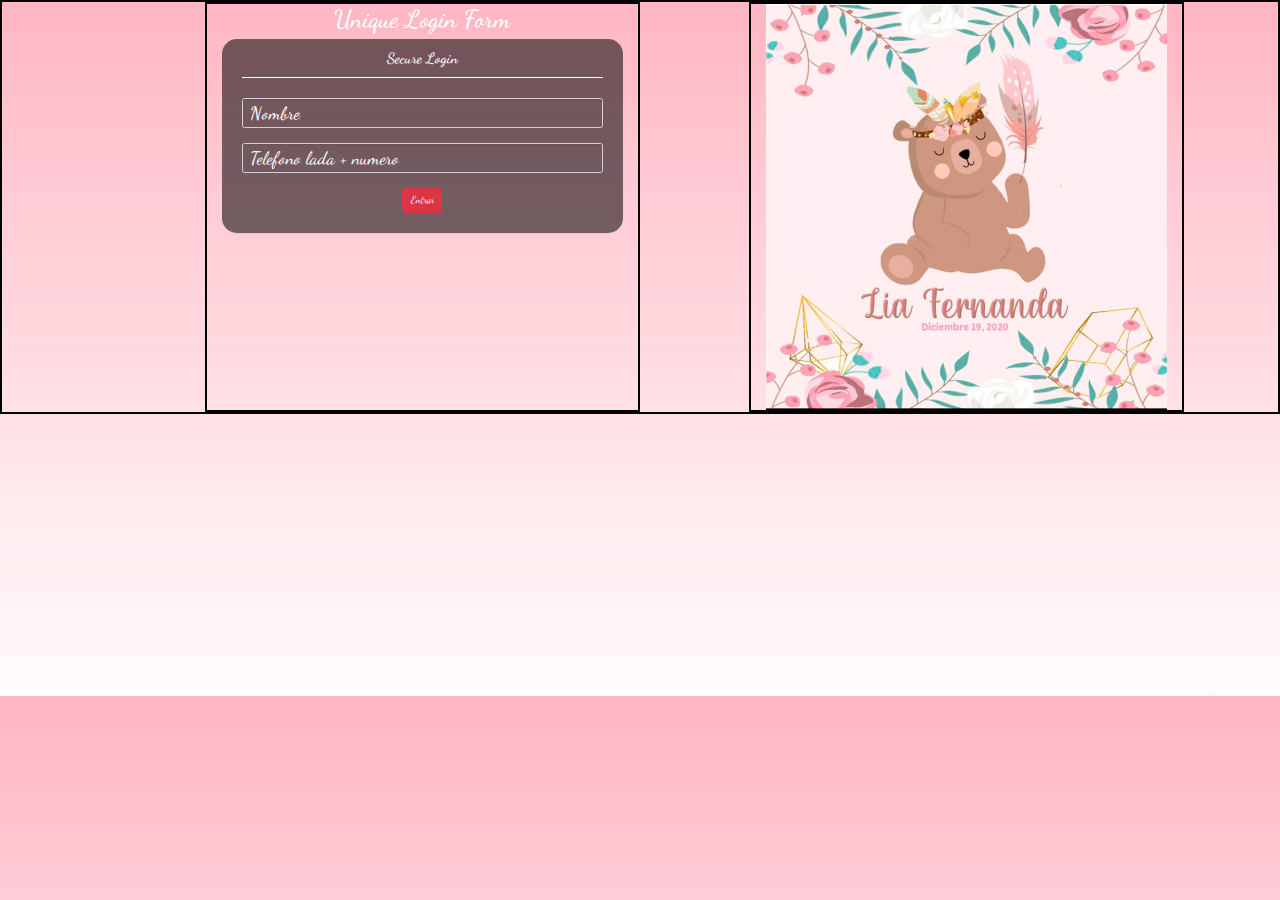
<file: login.html>
<!DOCTYPE html>
<html lang="en">
<head>
    <meta charset="utf-8">
    <meta name="viewport" content="width=device-width, initial-scale=1, shrink-to-fit=no">
    <meta name="keywords"
          content="unique login form,leamug login form,boostrap login form,responsive login form,free css html login form,download login form">
    <meta name="author" content="leamug">
    <title>Login</title>
    <link rel="stylesheet" href="css/styles/login/style_login.css">
    <!-- Bootstrap core Library -->
    <link href="//netdna.bootstrapcdn.com/bootstrap/3.2.0/css/bootstrap.min.css" rel="stylesheet" id="bootstrap-css">
    <script src="//netdna.bootstrapcdn.com/bootstrap/3.2.0/js/bootstrap.min.js"></script>
    <script src="//code.jquery.com/jquery-1.11.1.min.js"></script>
    <!-- Google font -->
    <link href="https://fonts.googleapis.com/css?family=Dancing+Script" rel="stylesheet">
    <!-- Font Awesome-->
    <link href="//maxcdn.bootstrapcdn.com/font-awesome/4.2.0/css/font-awesome.min.css" rel="stylesheet">
    <link href="//maxcdn.bootstrapcdn.com/bootstrap/4.0.0/css/bootstrap.min.css" rel="stylesheet" id="bootstrap-css">
    <script src="//maxcdn.bootstrapcdn.com/bootstrap/4.0.0/js/bootstrap.min.js"></script>
    <script src="//cdnjs.cloudflare.com/ajax/libs/jquery/3.2.1/jquery.min.js"></script>

</head>
<body>
    <!-- Page Content -->
    <div class="container-lg" style="border: 2px solid black">
        <div class="row">
            <div class="col-lg-offset-2  col-md-4 col-lg-4 text-center" style="border: 2px solid black">
                <h1 class='text-white'>Unique Login Form</h1>
                <!-- *****************   Formulario     ***************** -->
                <form method="POST" action="php/routes.php">
                    <div class="form-login">
                        <h4>Secure Login</h4><br/>
                        <input name="userName" type="text" id="userName" class="form-control input-sm chat-input" placeholder="Nombre"/><br/>
                        <input name="userCell" type="text" id="userCell" class="form-control input-sm chat-input"  maxlength="10" placeholder="Telefono lada + numero" required = "required" /><br/>
                        <div class="wrapper">
                                <span class="group-btn">
                                    <button type="submit" class="btn btn-danger btn-md"> Entrar  </button>
                                </span>
                        </div>
                    </div>
                </form>
                <!-- *****************   Fin de Formulario jeje ******************** -->
            </div>
            <div class="col-lg-offset-1 col-md-4 col-lg-4" style="border: 2px solid black">
                <img class="oso" src="assets/image/oso_sentado.jpg"/>
            </div>
        </div>
    </div>
</body>
</html>
</file>
<file: css/styles/login/style_login.css>
/*author:starttemplate*/
/*reference site : starttemplate.com*/
*{
    padding: 0px;
}
body {
    background-image: url("../../../assets/image/background_login.jpg");

    background-size: 100%;

    /*background-color: #ffd6e6;*/
    -webkit-font-smoothing: antialiased;
    font: normal 14px Roboto,arial,sans-serif;
    font-family: 'Dancing Script', cursive!important;
}

.container {
    padding: 110px;
}
::placeholder { /* Chrome, Firefox, Opera, Safari 10.1+ */
    color: #ffffff!important;
    opacity: 1; /* Firefox */
    font-size:18px!important;
}
.form-login {
    background-color: rgba(0,0,0,0.55);
    padding-top: 10px;
    padding-bottom: 20px;
    padding-left: 20px;
    padding-right: 20px;
    border-radius: 15px;
    border-color:#d2d2d2;
    border-width: 5px;
    color:white;
    box-shadow:0 1px 0 #cfcfcf;
    height: 100%;
}
.form-control{
    background:transparent!important;
    color:white!important;
    font-size: 18px!important;
}
h1{
    color:white!important;
}
h4 {
    border:0 solid #fff;
    border-bottom-width:1px;
    padding-bottom:10px;
    text-align: center;
}

.form-control {
    border-radius: 10px;
}
.text-white{
    color: white!important;
}
.wrapper {
    text-align: center;
}
.footer p{
    font-size: 18px;
}
.oso{
    width: 100%;
    height: 100%;
}
</file>
